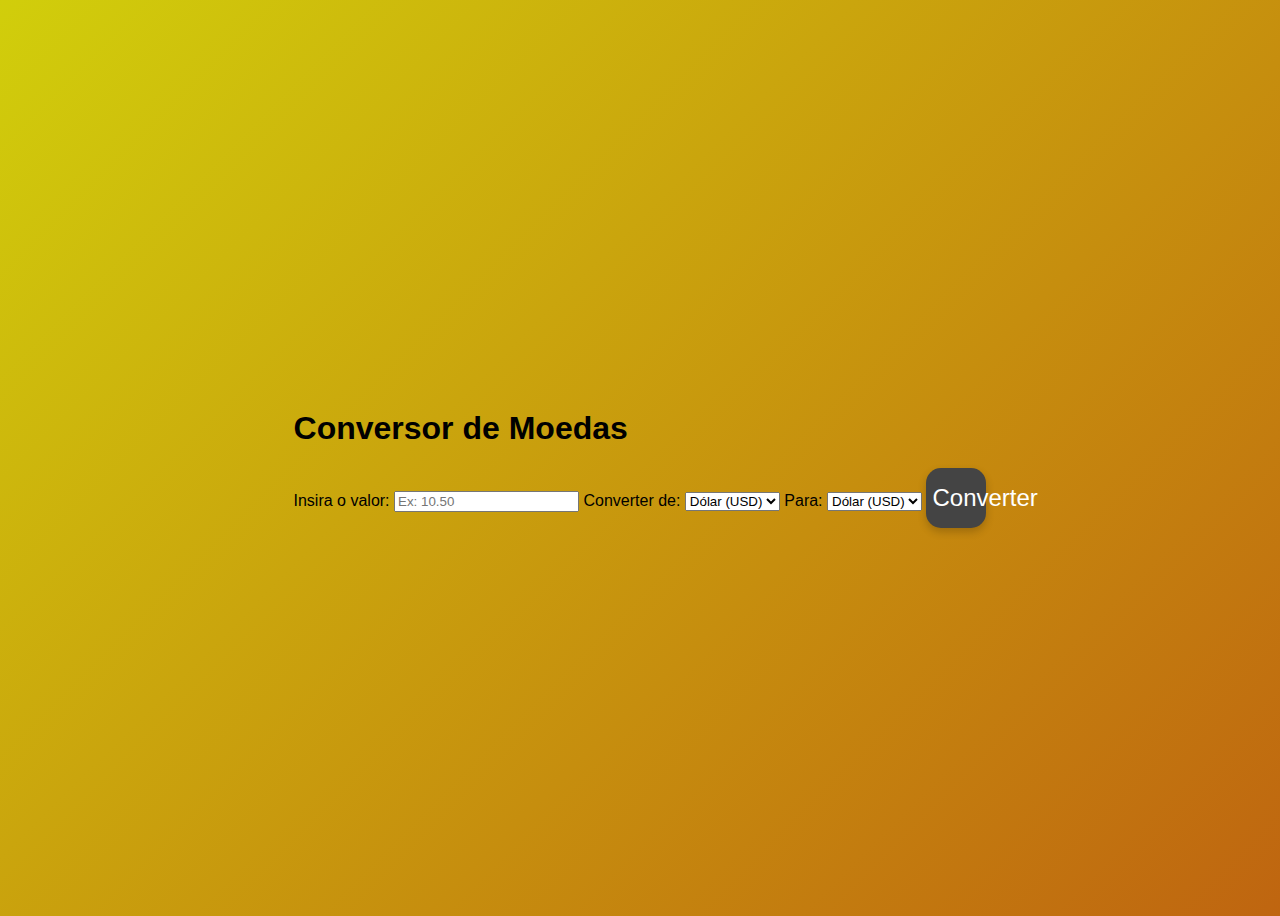
<file: index.html>
<!-- Conversor de Moedas -->
<!DOCTYPE html>
<html lang="en">

<head>
    <meta charset="UTF-8">
    <meta name="viewport" content="width=device-width, initial-scale=1.0">
    <title><!-- Conversor --> de Moedas</title>
    <link rel="stylesheet" href="style.css">
</head>

<body>
    <div class="container">
        <h1>Conversor de Moedas</h1>

        <!-- Formulário -->
        <form id="currency-form">
            <label for="amount">Insira o valor:</label>
            <input type="number" id="amount" step="0.01" placeholder="Ex: 10.50" required>

            <label for="from-currency">Converter de:</label>
            <select id="from-currency">
                <option value="USD">Dólar (USD)</option>
                <option value="BRL">Real (BRL)</option>
                <option value="EUR">Euro (EUR)</option>
            </select>

            <label for="to-currency">Para:</label>
            <select id="to-currency">
                <option value="USD">Dólar (USD)</option>
                <option value="BRL">Real (BRL)</option>
                <option value="EUR">Euro (EUR)</option>
            </select>

            <button type="submit">Converter</button>
        </form>

        <!-- Exibição do resultado -->
        <div id="result"></div>
    </div>

    <!-- Script principal -->
    <script src="script.js"></script>
</body>

</html>
</file>
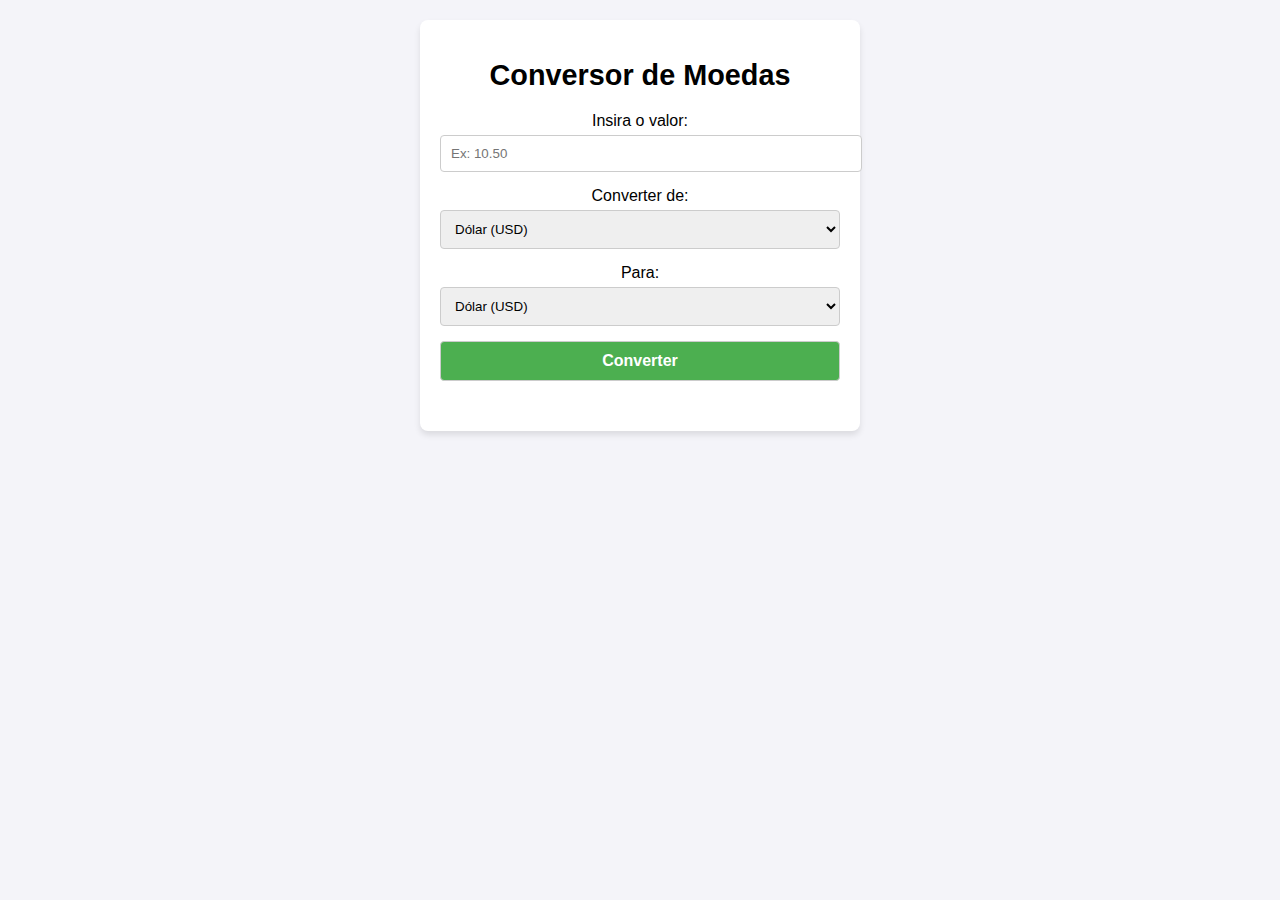
<file: Conversor de Moedas/index.html>
<!-- Conversor de Moedas -->
<!DOCTYPE html>
<html lang="en">

<head>
    <meta charset="UTF-8">
    <meta name="viewport" content="width=device-width, initial-scale=1.0">
    <title>Conversor de Moedas</title>
    <link rel="stylesheet" href="style.css">
</head>

<body>
    <div class="container">
        <h1>Conversor de Moedas</h1>

        <!-- Formulário -->
        <form id="currency-form">
            <label for="amount">Insira o valor:</label>
            <input type="number" id="amount" step="0.01" placeholder="Ex: 10.50" required>

            <label for="from-currency">Converter de:</label>
            <select id="from-currency">
                <option value="USD">Dólar (USD)</option>
                <option value="BRL">Real (BRL)</option>
                <option value="EUR">Euro (EUR)</option>
            </select>

            <label for="to-currency">Para:</label>
            <select id="to-currency">
                <option value="USD">Dólar (USD)</option>
                <option value="BRL">Real (BRL)</option>
                <option value="EUR">Euro (EUR)</option>
            </select>

            <button type="submit">Converter</button>
        </form>

        <!-- Exibição do resultado -->
        <div id="result"></div>
    </div>

    <!-- Script principal -->
    <script src="script.js"></script>
</body>

</html>
</file>
<file: style.css>
body {
  font-family: Arial, sans-serif;
  display: flex;
  justify-content: center;
  align-items: center;
  height: 100vh;
  background: linear-gradient(135deg, #d1ce0b, #bf6510);
}

.calculadora {
  background: #222;
  padding: 20px;
  border-radius: 20px;
  box-shadow: 0px 4px 15px rgba(0, 0, 0, 0.3);
  text-align: center;
  width: 300px;
}

#display {
  width: calc(100% - 20px);
  height: 60px;
  font-size: 2em;
  text-align: right;
  border: none;
  border-radius: 10px;
  padding: 10px;
  background: #333;
  color: white;
  margin-bottom: 10px;
  display: block;
  margin-left: auto;
  margin-right: auto;
}

.botoes {
  display: grid;
  grid-template-columns: repeat(4, 1fr);
  gap: 10px;
}

button {
  width: 60px;
  height: 60px;
  font-size: 1.5em;
  border: none;
  border-radius: 15px;
  cursor: pointer;
  transition: 0.3s;
  background: #444;
  color: white;
  box-shadow: 0px 4px 8px rgba(0, 0, 0, 0.2);
}

button:hover {
  background: #666;
}

button:active {
  transform: scale(0.95);
}

button:nth-child(1) {
  background: #ff4444;
}

button:nth-child(1):hover {
  background: #ff2222;
}

button:nth-child(17) {
  background: #ded51b;
}

button:nth-child(17):hover {
  background: #ded51b;
}
</file>
<file: Conversor de Moedas/style.css>
/* style.css */
body {
    font-family: Arial, sans-serif;
    text-align: center;
    background-color: #f4f4f9;
    padding: 20px;
    margin: 0;
}

.container {
    max-width: 400px;
    margin: auto;
    background: white;
    padding: 20px;
    border-radius: 8px;
    box-shadow: 0 4px 6px rgba(0, 0, 0, 0.1);
}

h1 {
    font-size: 1.8em;
    margin-bottom: 20px;
}

form label {
    display: block;
    font-size: 1em;
    margin-bottom: 5px;
}

input, select, button {
    width: 100%;
    margin-bottom: 15px;
    padding: 10px;
    border: 1px solid #ccc;
    border-radius: 4px;
}

button {
    background-color: #4CAF50;
    color: white;
    font-size: 1em;
    font-weight: bold;
    cursor: pointer;
}

button:hover {
    background-color: #45a049;
}

#result {
    font-size: 1.2em;
    margin-top: 15px;
    font-weight: bold;
    color: #333;
}
</file>
